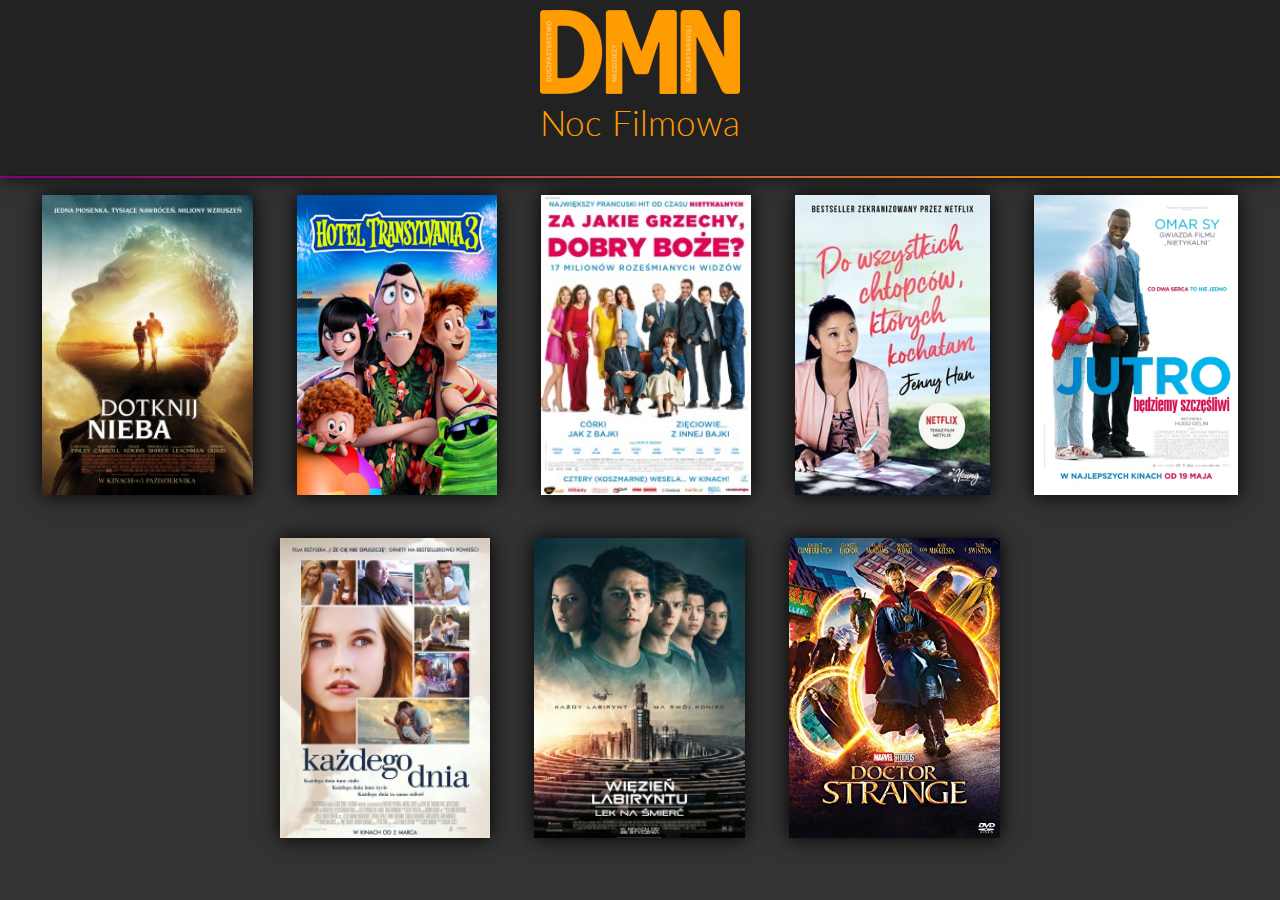
<file: index.html>
<!DOCTYPE html>
<html lang="en">
<head>
    <meta charset="UTF-8">
    <title>DMN Noc Filmowa</title>
    <link rel="shortcut icon" href="logo.png" type="image/x-icon">
    <link rel="stylesheet" href="style.css">
</head>
<body>
    <header>
        <img src="logo.png"> 
        <br>
        Noc Filmowa
        <light></light>
    </header>
    <img src="imgs/dotknijnieba.jpg" id="img">
    <img src="imgs/hoteltransylwania.jpg" id="img">
    <img src="imgs/zajakiegrzechy.jpg" id="img">
    <img src="imgs/dowszystkichchlopakow.jpg" id="img">
    <img src="imgs/jutrobedziemy.jpg" id="img">
    <img src="imgs/kazdegodnia.jpg" id="img">
    <img src="imgs/wiezien.jpg" id="img">
    <img src="imgs/drstrange.jpg" id="img">
    <!-- <span>(Brak zatwierdzonych filmów)</span> -->
    
</body>
</html>
</file>
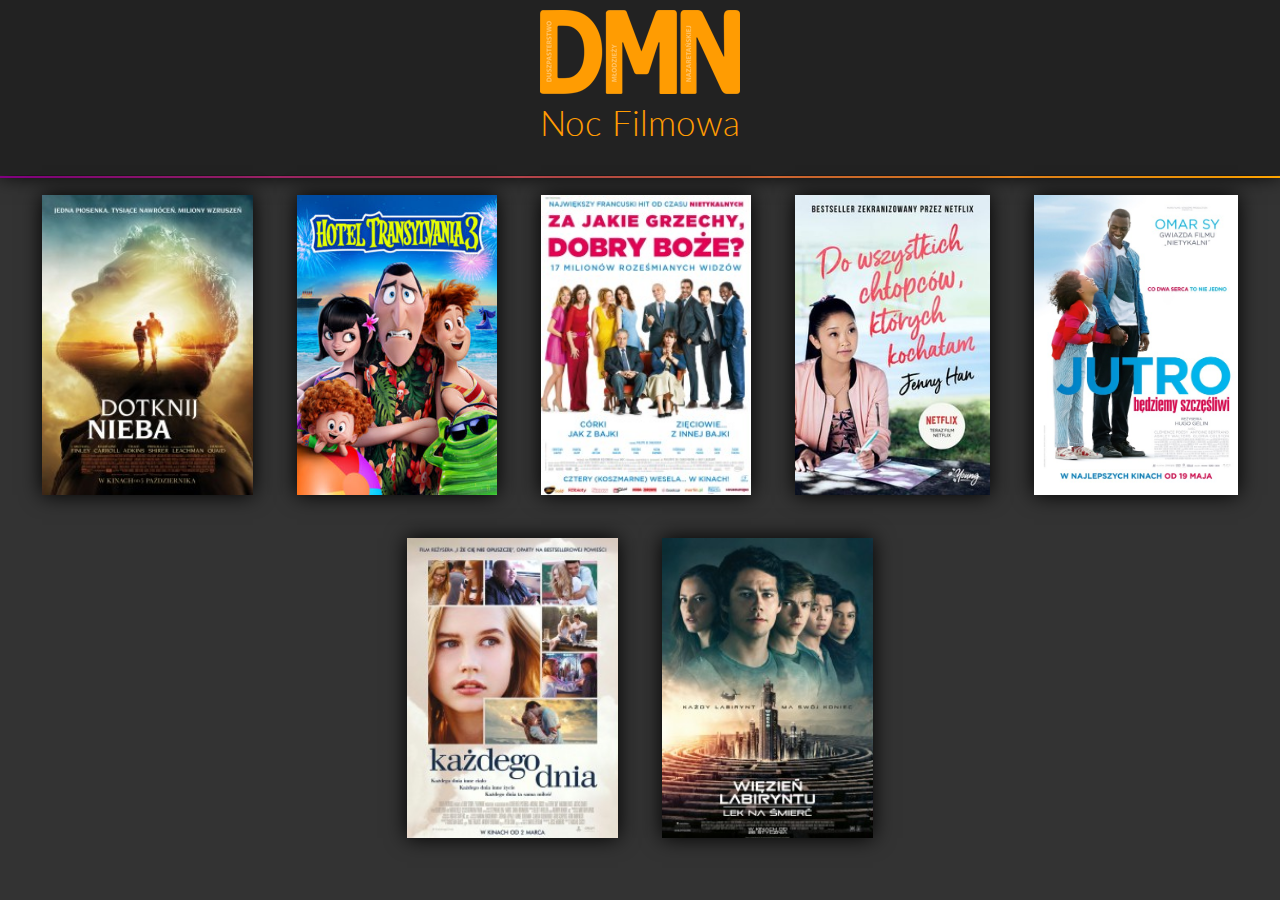
<file: docs/index.html>
<!DOCTYPE html>
<html lang="en">
<head>
    <meta charset="UTF-8">
    <title>DMN Noc Filmowa</title>
    <link rel="shortcut icon" href="logo.png" type="image/x-icon">
    <link rel="stylesheet" href="style.css">
</head>
<body>
    <header>
        <img src="logo.png"> 
        <br>
        Noc Filmowa
        <light></light>
    </header>
    <img src="imgs/dotknijnieba.jpg" id="img">
    <img src="imgs/hoteltransylwania.jpg" id="img">
    <img src="imgs/zajakiegrzechy.jpg" id="img">
    <img src="imgs/dowszystkichchlopakow.jpg" id="img">
    <img src="imgs/jutrobedziemy.jpg" id="img">
    <img src="imgs/kazdegodnia.jpg" id="img">
    <img src="imgs/wiezien.jpg" id="img">
    <!-- <span>(Brak zatwierdzonych filmów)</span> -->
    
</body>
</html>
</file>
<file: style.css>
body {
    margin: 0;
    background-color: #333;
    font-family: Lato;
    color: #ddd;
    user-select: none;
    text-align: center;
    overflow-x: hidden;
}

#img {
    display: inline-block;
    margin: 20px;
    transition: 200ms;
    height: 300px;
    box-shadow: 0 0 20px black;
}

#img:hover {
    transform: scale(1.05);
}

header {
    width: 100vw;
    height: 165px;
    background-color: #222;
    box-shadow: 0 0 20px black;
    text-align: center;
    padding: 10px 0 0 0;
    font-size: 35px;
    color: #ff9c02;
}

span {
    display: inline-block;
    position: relative;
    top: calc(50vh - 94px);
    left: 50%;
    font-size: 30px;
    transform: translate(-50%, -50%);
    line-height: 20px;
    color: #555;
}

light {
    height: 2px;
    background: linear-gradient(90deg, purple, orange);
    width: 100vw;
    display: inline-block;
}

@font-face {
    src: url('lato.ttf');
    font-family: Lato;
}
</file>
<file: docs/style.css>
body {
    margin: 0;
    background-color: #333;
    font-family: Lato;
    color: #ddd;
    user-select: none;
    text-align: center;
    overflow-x: hidden;
}

#img {
    display: inline-block;
    margin: 20px;
    transition: 200ms;
    height: 300px;
    box-shadow: 0 0 20px black;
}

#img:hover {
    transform: scale(1.05);
}

header {
    width: 100vw;
    height: 165px;
    background-color: #222;
    box-shadow: 0 0 20px black;
    text-align: center;
    padding: 10px 0 0 0;
    font-size: 35px;
    color: #ff9c02;
}

span {
    display: inline-block;
    position: relative;
    top: calc(50vh - 94px);
    left: 50%;
    font-size: 30px;
    transform: translate(-50%, -50%);
    line-height: 20px;
    color: #555;
}

light {
    height: 2px;
    background: linear-gradient(90deg, purple, orange);
    width: 100vw;
    display: inline-block;
}

@font-face {
    src: url('lato.ttf');
    font-family: Lato;
}
</file>
